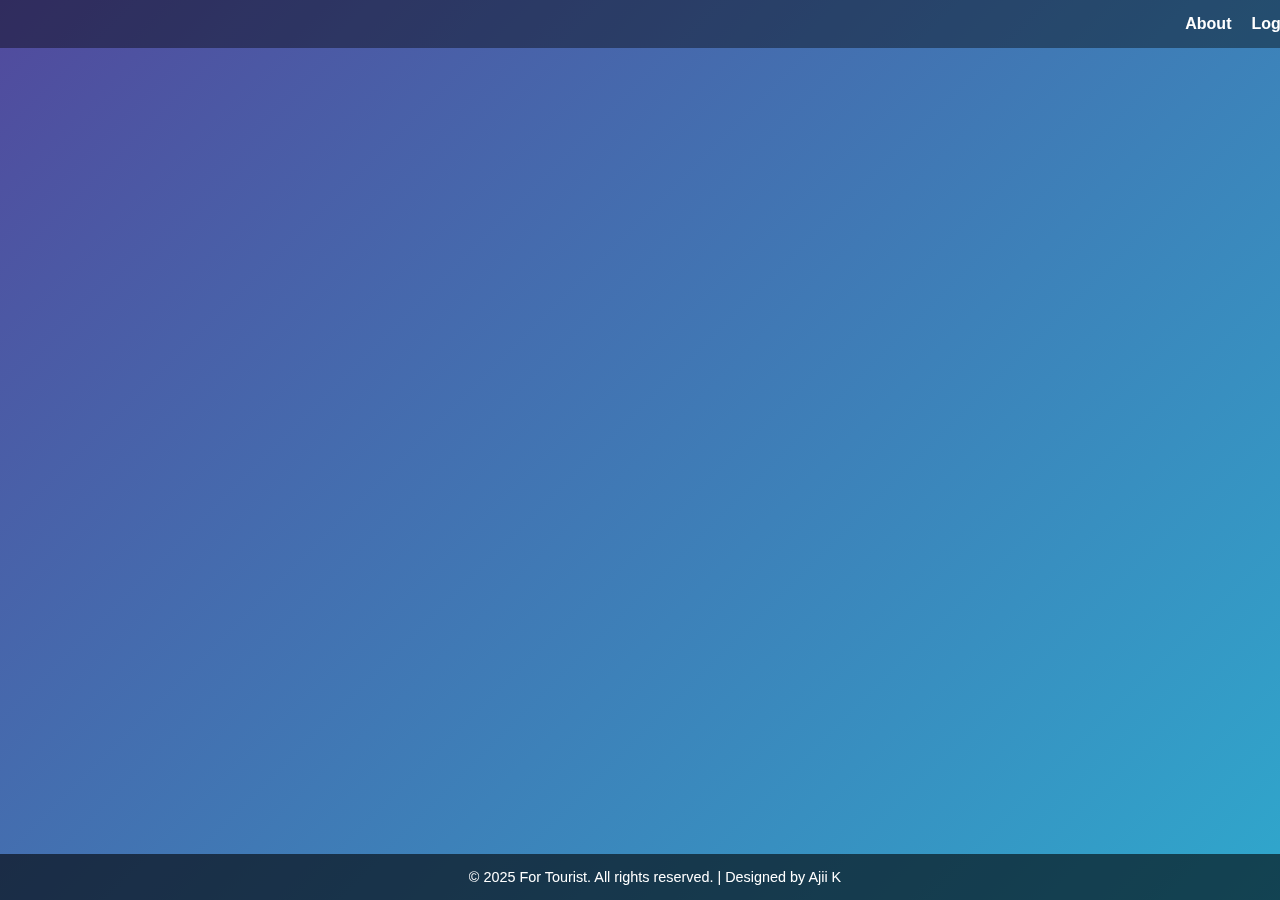
<file: index.html>
<!DOCTYPE html>
<html lang="en">
<head>
<meta charset="UTF-8">
<meta name="viewport" content="width=device-width, initial-scale=1.0">
<title>AJMAL</title>
<style>
    /* Body Gradient Animation */
    body {
        margin: 0;
        font-family: Arial, sans-serif;
        height: 100vh;
        display: flex;
        flex-direction: column;
        background: linear-gradient(-45deg, #ff4e50, #f9d423, #24c6dc, #514a9d);
        background-size: 400% 400%;
        animation: gradientMove 12s ease infinite;
        color: white;
        text-align: center;
    }

    @keyframes gradientMove {
        0% { background-position: 0% 50%; }
        50% { background-position: 100% 50%; }
        100% { background-position: 0% 50%; }
    }

    /* Navbar */
    nav {
        background: rgba(0, 0, 0, 0.4);
        padding: 15px;
        position: fixed;
        top: 0;
        width: 100%;
        display: flex;
        justify-content: flex-end;
        gap: 20px;
        font-weight: bold;
        z-index: 1000;
    }
    nav a {
        color: white;
        text-decoration: none;
        transition: color 0.3s ease;
    }
    nav a:hover {
        color: yellow;
    }

    /* Main Section */
    .content {
        margin: auto;
        animation: fadeInUp 1.5s ease forwards;
        transform: translateY(50px);
        opacity: 0;
    }

    @keyframes fadeInUp {
        to {
            transform: translateY(0);
            opacity: 1;
        }
    }

    h1 {
        font-size: 3rem;
        margin-bottom: 10px;
        animation: textGlow 2s ease-in-out infinite alternate;
    }

    @keyframes textGlow {
        from { text-shadow: 0 0 10px #fff, 0 0 20px #ff4e50; }
        to { text-shadow: 0 0 20px #fff, 0 0 40px #24c6dc; }
    }

    p {
        font-size: 1.2rem;
        margin-bottom: 20px;
        max-width: 600px;
        margin-left: auto;
        margin-right: auto;
    }

    /* Button Style */
    .btn {
        padding: 12px 25px;
        background: #007bff;
        border: none;
        color: white;
        font-size: 1rem;
        border-radius: 25px;
        cursor: pointer;
        transition: transform 0.3s ease, background 0.3s ease;
    }
    .btn:hover {
        background: #0056b3;
        transform: scale(1.1);
    }

    /* Footer */
    footer {
        background: rgba(0, 0, 0, 0.6);
        padding: 15px;
        font-size: 0.9rem;
        position: fixed;
        bottom: 0;
        width: 100%;
    }
</style>
</head>
<body>

<!-- Navigation -->
<nav>
    <a href="about.html">About</a>
    <a href="login.html">Login</a>
</nav>

<!-- Content -->
<div class="content">
    <h1>FOR TOURIST</h1>
    <p>Welcome to <b>For Tourist</b>, your ultimate travel companion for exploring new destinations.</p>
    <button class="btn" onclick="animateButton()">Get It</button>
</div>

<!-- Footer -->
<footer>
    © 2025 For Tourist. All rights reserved. | Designed by Ajii K
</footer>

<!-- JavaScript for Button Animation -->
<!-- Button -->
<script>
function animateButton() {
    const btn = document.querySelector(".btn");
    btn.style.transform = "scale(1.3)";
    setTimeout(() => {
        btn.style.transform = "scale(1)";
        // Redirect to login.html after animation
        window.location.href = "login.html";
    }, 300);
}
</script>

</body>
</html>
</file>
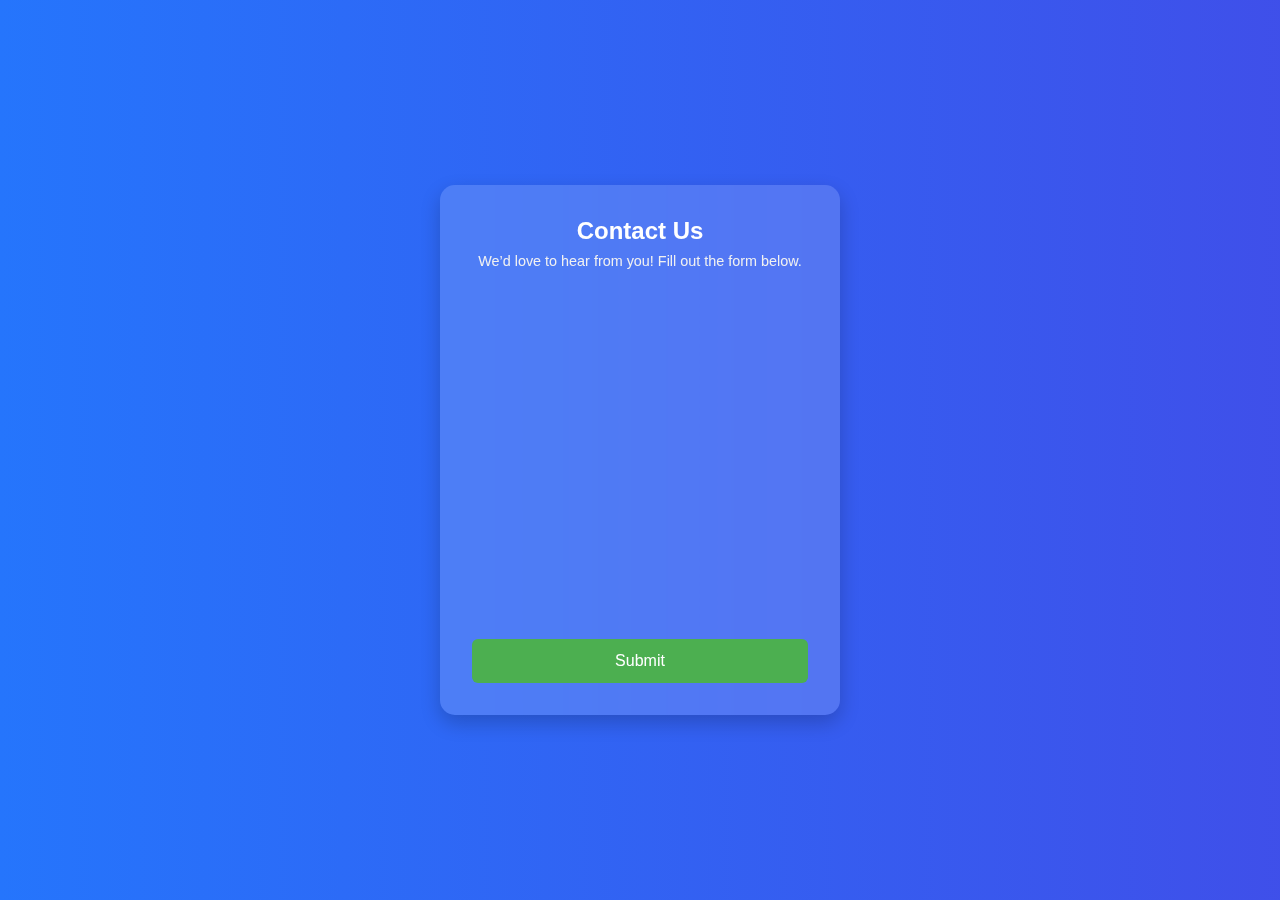
<file: contact.html>
<!DOCTYPE html>
<html lang="en">
<head>
<meta charset="UTF-8">
<meta name="viewport" content="width=device-width, initial-scale=1.0">
<title>Contact Us</title>
<style>
    * {
        margin: 0;
        padding: 0;
        box-sizing: border-box;
        font-family: "Segoe UI", sans-serif;
    }
    body {
        height: 100vh;
        display: flex;
        justify-content: center;
        align-items: center;
        background: linear-gradient(270deg, #ff9966, #ff5e62, #6a11cb, #2575fc);
        background-size: 800% 800%;
        animation: gradientShift 15s ease infinite;
    }
    @keyframes gradientShift {
        0% { background-position: 0% 50%; }
        50% { background-position: 100% 50%; }
        100% { background-position: 0% 50%; }
    }
    .contact-container {
        background: rgba(255, 255, 255, 0.15);
        backdrop-filter: blur(10px);
        padding: 2rem;
        border-radius: 15px;
        width: 400px;
        box-shadow: 0 8px 20px rgba(0, 0, 0, 0.2);
        animation: fadeIn 1s ease forwards;
    }
    h2 {
        text-align: center;
        color: white;
        margin-bottom: 0.5rem;
        animation: slideUp 0.8s ease forwards;
    }
    p {
        text-align: center;
        color: #f1f1f1;
        margin-bottom: 1.5rem;
        font-size: 0.9rem;
        animation: slideUp 0.9s ease forwards;
    }
    input, select, textarea {
        width: 100%;
        padding: 0.7rem;
        margin-bottom: 1rem;
        border: none;
        border-radius: 6px;
        outline: none;
        font-size: 1rem;
        transition: 0.3s;
        opacity: 0;
        transform: translateY(20px);
        animation: slideUp 0.8s ease forwards;
    }
    input:nth-child(1) { animation-delay: 0.2s; }
    input:nth-child(2) { animation-delay: 0.4s; }
    select { animation-delay: 0.6s; }
    input:nth-child(4) { animation-delay: 0.8s; }
    textarea { animation-delay: 1s; }
    input:focus, select:focus, textarea:focus {
        box-shadow: 0 0 10px rgba(0, 200, 255, 0.8);
        transform: scale(1.02);
    }
    textarea {
        resize: none;
        height: 100px;
    }
    button {
        background: #4CAF50;
        color: white;
        padding: 0.8rem;
        border: none;
        border-radius: 6px;
        width: 100%;
        font-size: 1rem;
        cursor: pointer;
        transition: 0.3s;
        position: relative;
        overflow: hidden;
        animation: slideUp 1.2s ease forwards;
    }
    button:hover {
        background: #3e8e41;
        transform: scale(1.05);
    }
    button:active::after {
        content: "";
        position: absolute;
        width: 100px;
        height: 100px;
        background: rgba(255,255,255,0.5);
        border-radius: 50%;
        transform: scale(0);
        animation: ripple 0.6s linear;
    }
    @keyframes ripple {
        to { transform: scale(4); opacity: 0; }
    }
    @keyframes fadeIn {
        from { opacity: 0; transform: scale(0.95); }
        to { opacity: 1; transform: scale(1); }
    }
    @keyframes slideUp {
        to { opacity: 1; transform: translateY(0); }
    }
</style>
</head>
<body>

<div class="contact-container">
    <h2>Contact Us</h2>
    <p>We’d love to hear from you! Fill out the form below.</p>

    <input type="text" placeholder="Full Name" required>
    <input type="email" placeholder="Email" required>
    <select>
        <option value="">Select Country</option>
        <option>India</option>
        <option>USA</option>
        <option>UK</option>
        <option>Canada</option>
    </select>
    <input type="text" placeholder="Subject" required>
    <textarea placeholder="Write something..."></textarea>

    <button onclick="submitForm()">Submit</button>
</div>

<script>
    function submitForm() {
        alert("✅ Thank you! Your message has been sent.");
    }
</script>

</body>
</html>
</file>
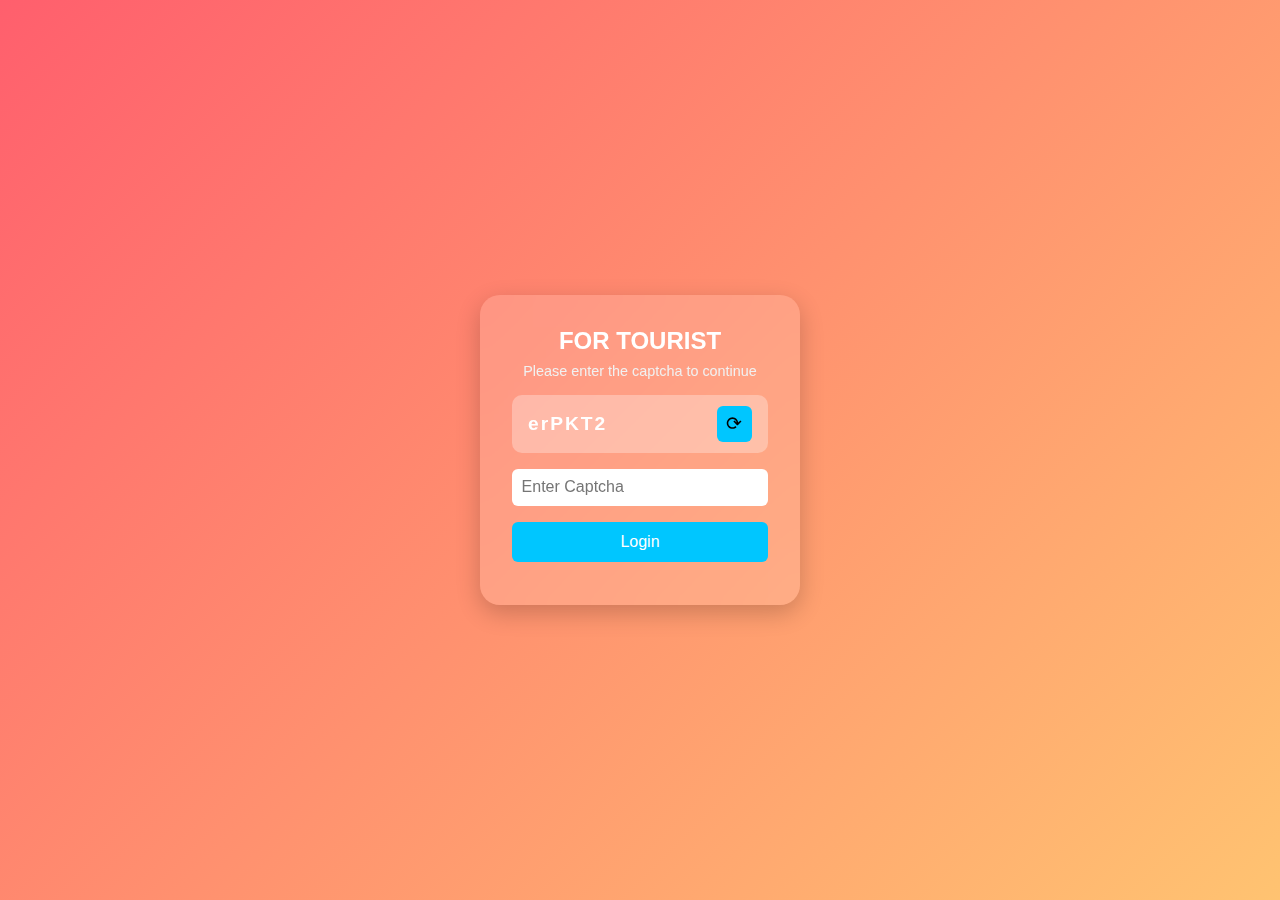
<file: login.html>
<!DOCTYPE html>
<html lang="en">
<head>
<meta charset="UTF-8">
<meta name="viewport" content="width=device-width, initial-scale=1.0">
<title>Tourist Login</title>
<style>
    * {
        margin: 0;
        padding: 0;
        box-sizing: border-box;
        font-family: 'Segoe UI', sans-serif;
    }
    body {
        height: 100vh;
        display: flex;
        justify-content: center;
        align-items: center;
        background: linear-gradient(135deg, #ff5f6d, #ffc371);
    }
    .container {
        background: rgba(255, 255, 255, 0.15);
        padding: 2rem;
        border-radius: 20px;
        box-shadow: 0 8px 25px rgba(0,0,0,0.2);
        backdrop-filter: blur(12px);
        text-align: center;
        width: 320px;
        animation: fadeIn 0.6s ease-in-out;
    }
    h2 {
        color: white;
        margin-bottom: 0.5rem;
    }
    .subtitle {
        color: #f1f1f1;
        font-size: 0.9rem;
        margin-bottom: 1rem;
    }
    .captcha-box {
        display: flex;
        justify-content: space-between;
        align-items: center;
        background: rgba(255, 255, 255, 0.3);
        padding: 0.7rem 1rem;
        border-radius: 10px;
        margin-bottom: 1rem;
    }
    #captcha-text {
        font-weight: bold;
        letter-spacing: 2px;
        font-size: 1.2rem;
        color: #fff;
    }
    .refresh-btn {
        background: #00c6ff;
        border: none;
        padding: 0.4rem 0.6rem;
        font-size: 1.2rem;
        border-radius: 6px;
        cursor: pointer;
        transition: 0.3s;
    }
    .refresh-btn:hover {
        background: #0094cc;
    }
    input {
        width: 100%;
        padding: 0.6rem;
        margin-bottom: 1rem;
        border: none;
        border-radius: 6px;
        outline: none;
        font-size: 1rem;
    }
    .login-btn {
        background: #00c6ff;
        color: white;
        border: none;
        width: 100%;
        padding: 0.7rem;
        font-size: 1rem;
        border-radius: 6px;
        cursor: pointer;
        transition: 0.3s;
    }
    .login-btn:hover {
        background: #0094cc;
    }
    #message {
        margin-top: 0.7rem;
        font-weight: bold;
    }
    @keyframes fadeIn {
        from {opacity: 0; transform: translateY(-20px);}
        to {opacity: 1; transform: translateY(0);}
    }
</style>
</head>
<body>
    <div class="container">
        <h2>FOR TOURIST</h2>
        <p class="subtitle">Please enter the captcha to continue</p>

        <div class="captcha-box">
            <span id="captcha-text"></span>
            <button onclick="generateCaptcha()" class="refresh-btn">⟳</button>
        </div>

        <input type="text" id="captcha-input" placeholder="Enter Captcha">
        
        <button onclick="validateCaptcha()" class="login-btn">Login</button>
        <p id="message"></p>
    </div>
<script>
    function generateCaptcha() {
        const chars = "ABCDEFGHIJKLMNOPQRSTUVWXYZabcdefghijklmnopqrstuvwxyz0123456789";
        let captcha = "";
        for (let i = 0; i < 6; i++) {
            captcha += chars.charAt(Math.floor(Math.random() * chars.length));
        }
        document.getElementById("captcha-text").innerText = captcha;
    }

    function validateCaptcha() {
        let entered = document.getElementById("captcha-input").value.trim();
        let captcha = document.getElementById("captcha-text").innerText;
        let message = document.getElementById("message");

        if (entered === captcha) {
            message.style.color = "lightgreen";
            message.innerText = "✅ Captcha Verified! Redirecting...";
            setTimeout(() => {
                window.location.href = "Exploring.html"; // Redirect
            }, 1000); // 1 second delay so user sees the message
        } else {
            message.style.color = "red";
            message.innerText = "❌ Incorrect Captcha!";
        }
    }

    window.onload = generateCaptcha;
</script>

</body>
</html>
</file>
